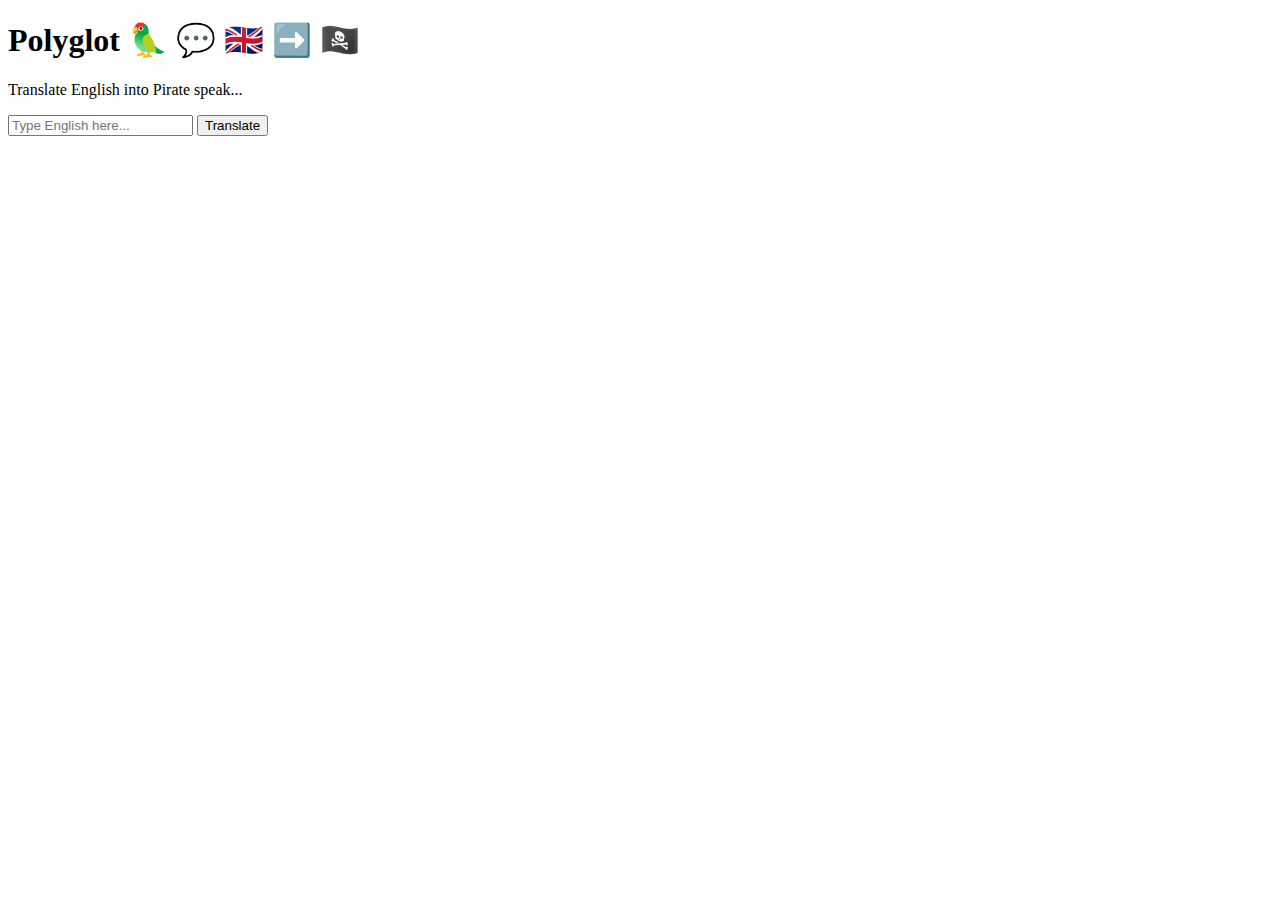
<file: index.html>
<!DOCTYPE html>
<html>
  <head>
      <meta charset="utf-8" />
      <meta name="viewport" content="width=device-width,initial-scale=1" />
      <title>🦜 Polyglot - Piratical PyScript</title>
      <link rel="stylesheet" href="https://pyscript.net/releases/2025.11.1/core.css">
      <script type="module" src="https://pyscript.net/releases/2025.11.1/core.js"></script>
  </head>
  <body>
    <h1>Polyglot 🦜 💬 🇬🇧 ➡️ 🏴‍☠️</h1>
    <p>Translate English into Pirate speak...</p>
    <input type="text" id="english" placeholder="Type English here..." />
    <button py-click="translate_english">Translate</button>
    <div id="output"></div>
    <script type="py" src="./main.py" config="./pyscript.json"></script>
  </body>
</html>
</file>
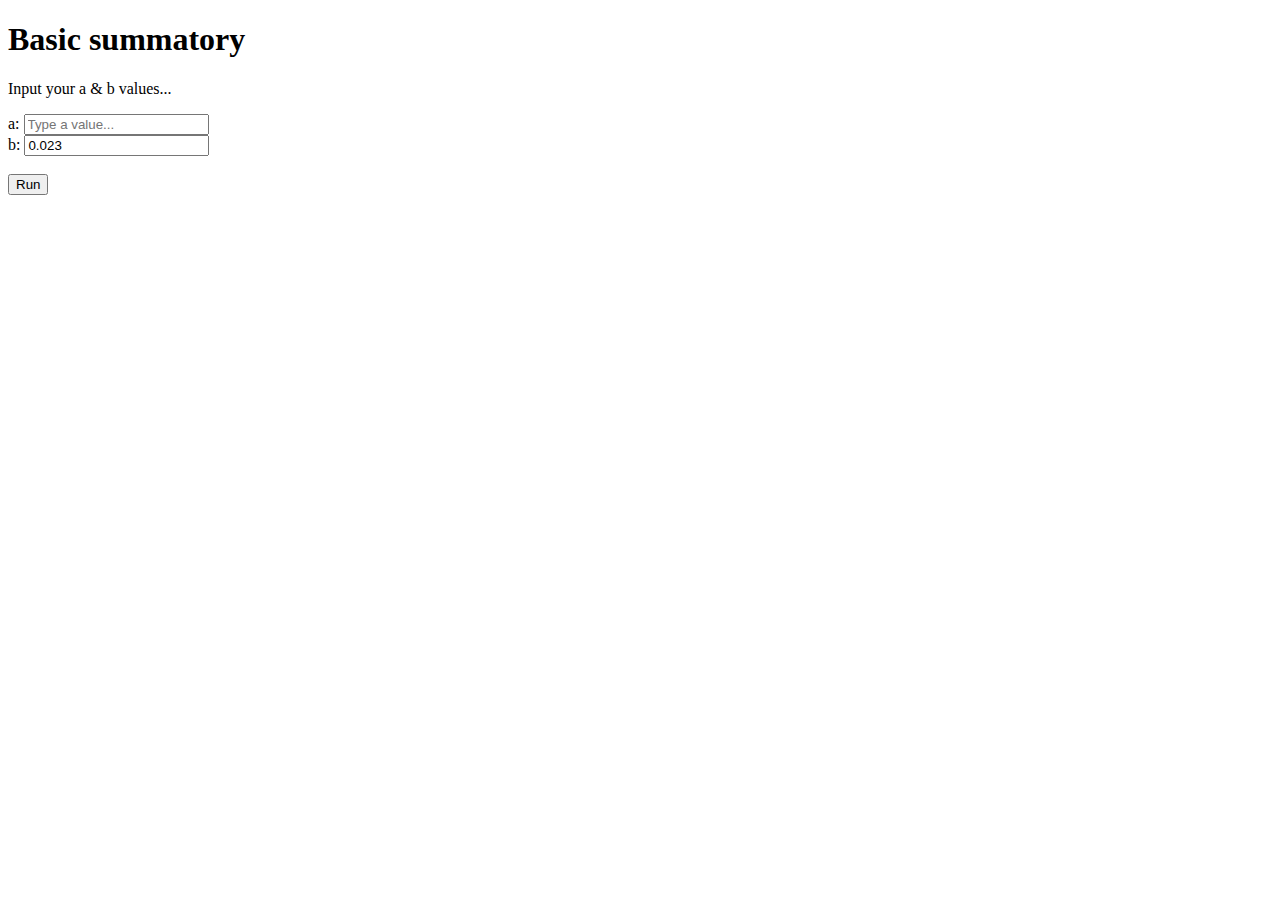
<file: tool/basicsum/index.html>
<!DOCTYPE html>
<html>
  <head>
      <meta charset="utf-8" />
      <meta name="viewport" content="width=device-width,initial-scale=1" />
      <title>Basic summatory - Piratical PyScript</title>
      <link rel="stylesheet" href="https://pyscript.net/releases/2025.11.1/core.css">
      <script type="module" src="https://pyscript.net/releases/2025.11.1/core.js"></script>
  </head>
  <body>
    <h1>Basic summatory</h1>
    <p>Input your a & b values...</p>
    a: <input type="text" id="a" placeholder="Type a value..." /><br>
    b: <input type="text" id="b" value="0.023" /><br><br>
    <button py-click="run">Run</button>
    <div id="output"></div>
    <script type="py" src="./main.py" config="./pyscript.json"></script>
  </body>
</html>
</file>
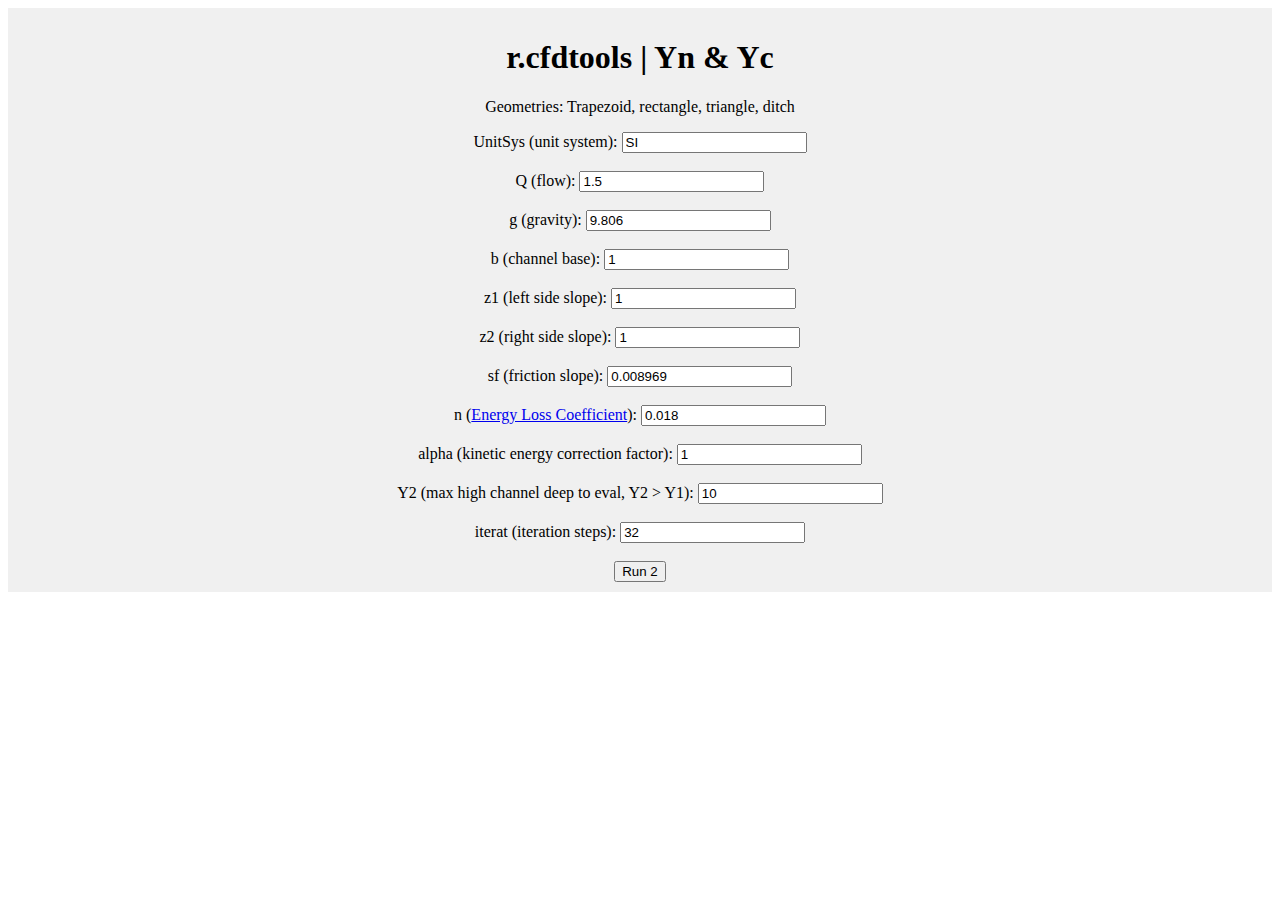
<file: tool/ynyc/index.html>
<!DOCTYPE html>
<html>
  <head>
      <meta charset="utf-8" />
      <meta name="viewport" content="width=device-width,initial-scale=1" />
      <title>r.cfdtools | Yn & Yc</title>
      <link rel="stylesheet" href="https://pyscript.net/releases/2025.11.1/core.css">
      <script type="module" src="https://pyscript.net/releases/2025.11.1/core.js"></script>
  </head>
  <body>
    <div style="text-align: center; background-color: #f0f0f0; padding: 10px;">
        <h1>r.cfdtools | Yn & Yc</h1>
        <p>Geometries: Trapezoid, rectangle, triangle, ditch</p>
        UnitSys (unit system): <input type="text" id="UnitSys" value="SI" /><br><br>
        Q (flow): <input type="number" id="q" value="1.5" /><br><br>
        g (gravity): <input type="number" id="g" value="9.806" /><br><br>
        b (channel base): <input type="number" id="b" value="1" /><br><br>
        z1 (left side slope): <input type="number" id="z1" value="1" /><br><br>
        z2 (right side slope): <input type="number" id="z2" value="1" /><br><br>
        sf (friction slope): <input type="number" id="sf" value="0.008969" /><br><br>
        n (<a href="https://www.hec.usace.army.mil/confluence/rasdocs/ras1dtechref/6.6/basic-data-requirements/geometric-data/energy-loss-coefficients">Energy Loss Coefficient</a>): <input type="number" id="n" value="0.018" /><br><br>
        alpha (kinetic energy correction factor): <input type="number" id="alpha" value="1" /><br><br>
        Y2 (max high channel deep to eval, Y2 > Y1): <input type="number" id="y2" value="10" /><br><br>
        iterat (iteration steps): <input type="number" id="iterat" value="32" /><br><br>
        <button py-click="run">Run 2</button>
    </div>
    <div id="output"></div>
    <script type="py" src="./main.py" config="./pyscript.json"></script>
  </body>
</html>
</file>
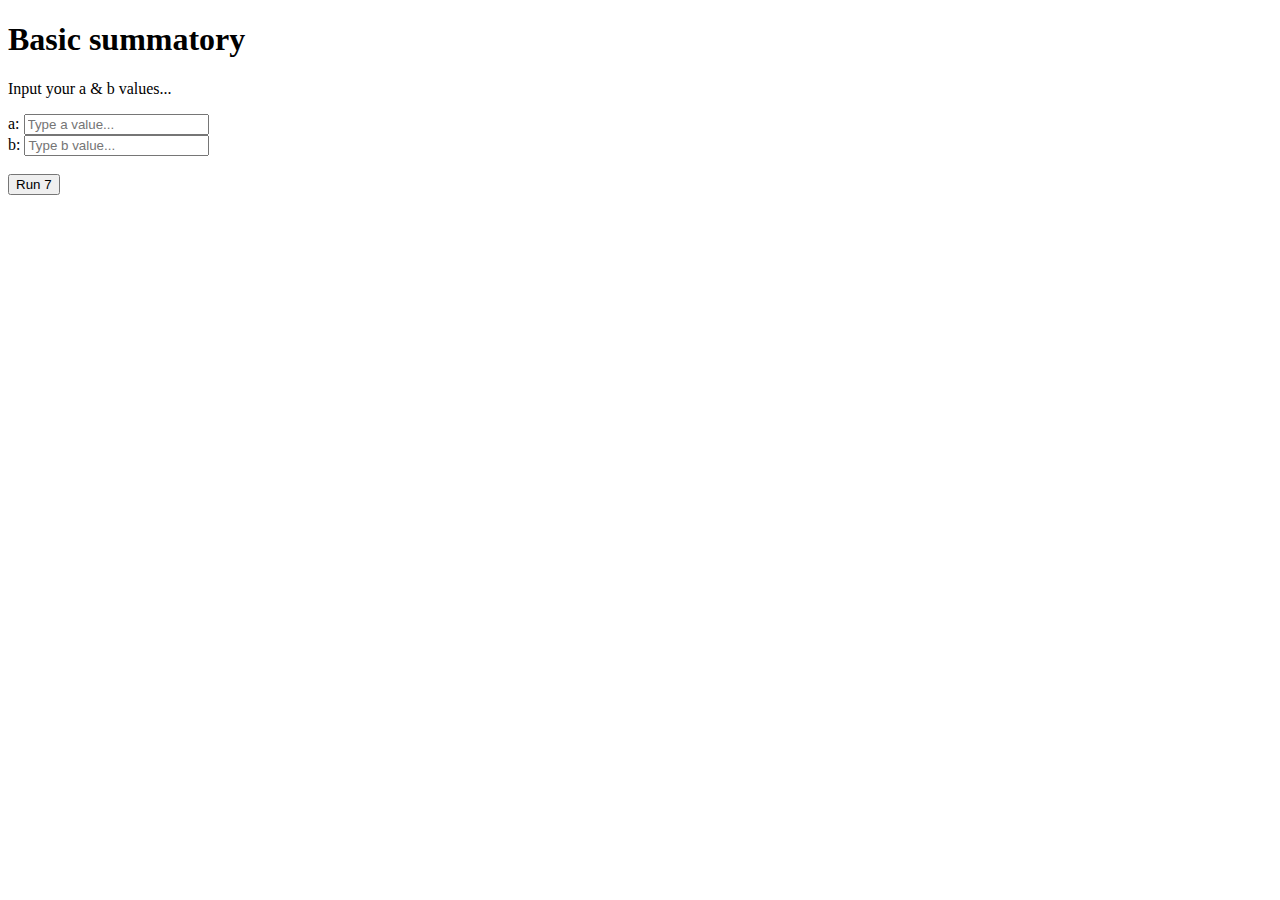
<file: tools/basicsum/index.html>
<!DOCTYPE html>
<html>
  <head>
      <meta charset="utf-8" />
      <meta name="viewport" content="width=device-width,initial-scale=1" />
      <title>Basic summatory - Piratical PyScript</title>
      <link rel="stylesheet" href="https://pyscript.net/releases/2025.11.1/core.css">
      <script type="module" src="https://pyscript.net/releases/2025.11.1/core.js"></script>
  </head>
  <body>
    <h1>Basic summatory</h1>
    <p>Input your a & b values...</p>
    a: <input type="text" id="a" placeholder="Type a value..." /><br>
    b: <input type="text" id="b" placeholder="Type b value..." /><br><br>
    <button py-click="run">Run 7</button>
    <div id="output"></div>
    <script type="py" src="./main.py" config="./pyscript.json"></script>
  </body>
</html>
</file>
